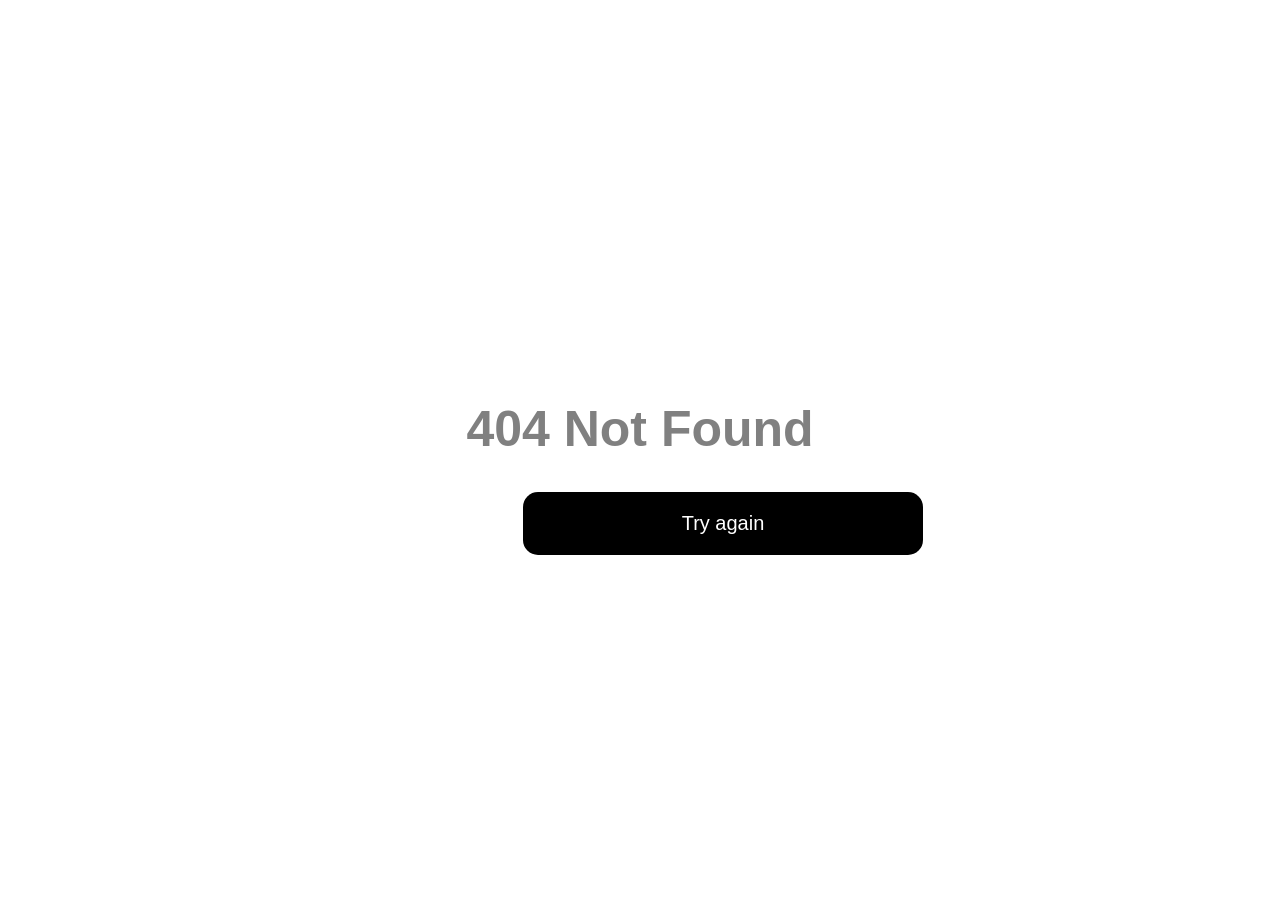
<file: cart.html>
<!DOCTYPE html>
<html lang="en">
<head>
    <meta charset="UTF-8">
    <meta name="viewport" content="width=device-width, initial-scale=1.0">
    <title>cart</title>
    <style>
        h1{
            text-align: center;
            justify-content: center;
            margin-top: 400px;
            font-size: 50px;
            color: gray;
            font-family: Arial, Helvetica, sans-serif;
        }

        button{
            border: none;
            padding: 20px;
            width: 400px;
            margin-left: 515px;
            background-color: black;
            color: white;
            border-radius: 15px;
            transition: 0.5s ease;
            font-size: 20px;
        }

        button:hover{
            background-color: gray;
            color: black;
        }
    </style>
</head>
<body>
    <h1>404 Not Found</h1>

    <a href="index.html">
    <button>Try again</button>
    </a>
</body>
</html>
</file>
